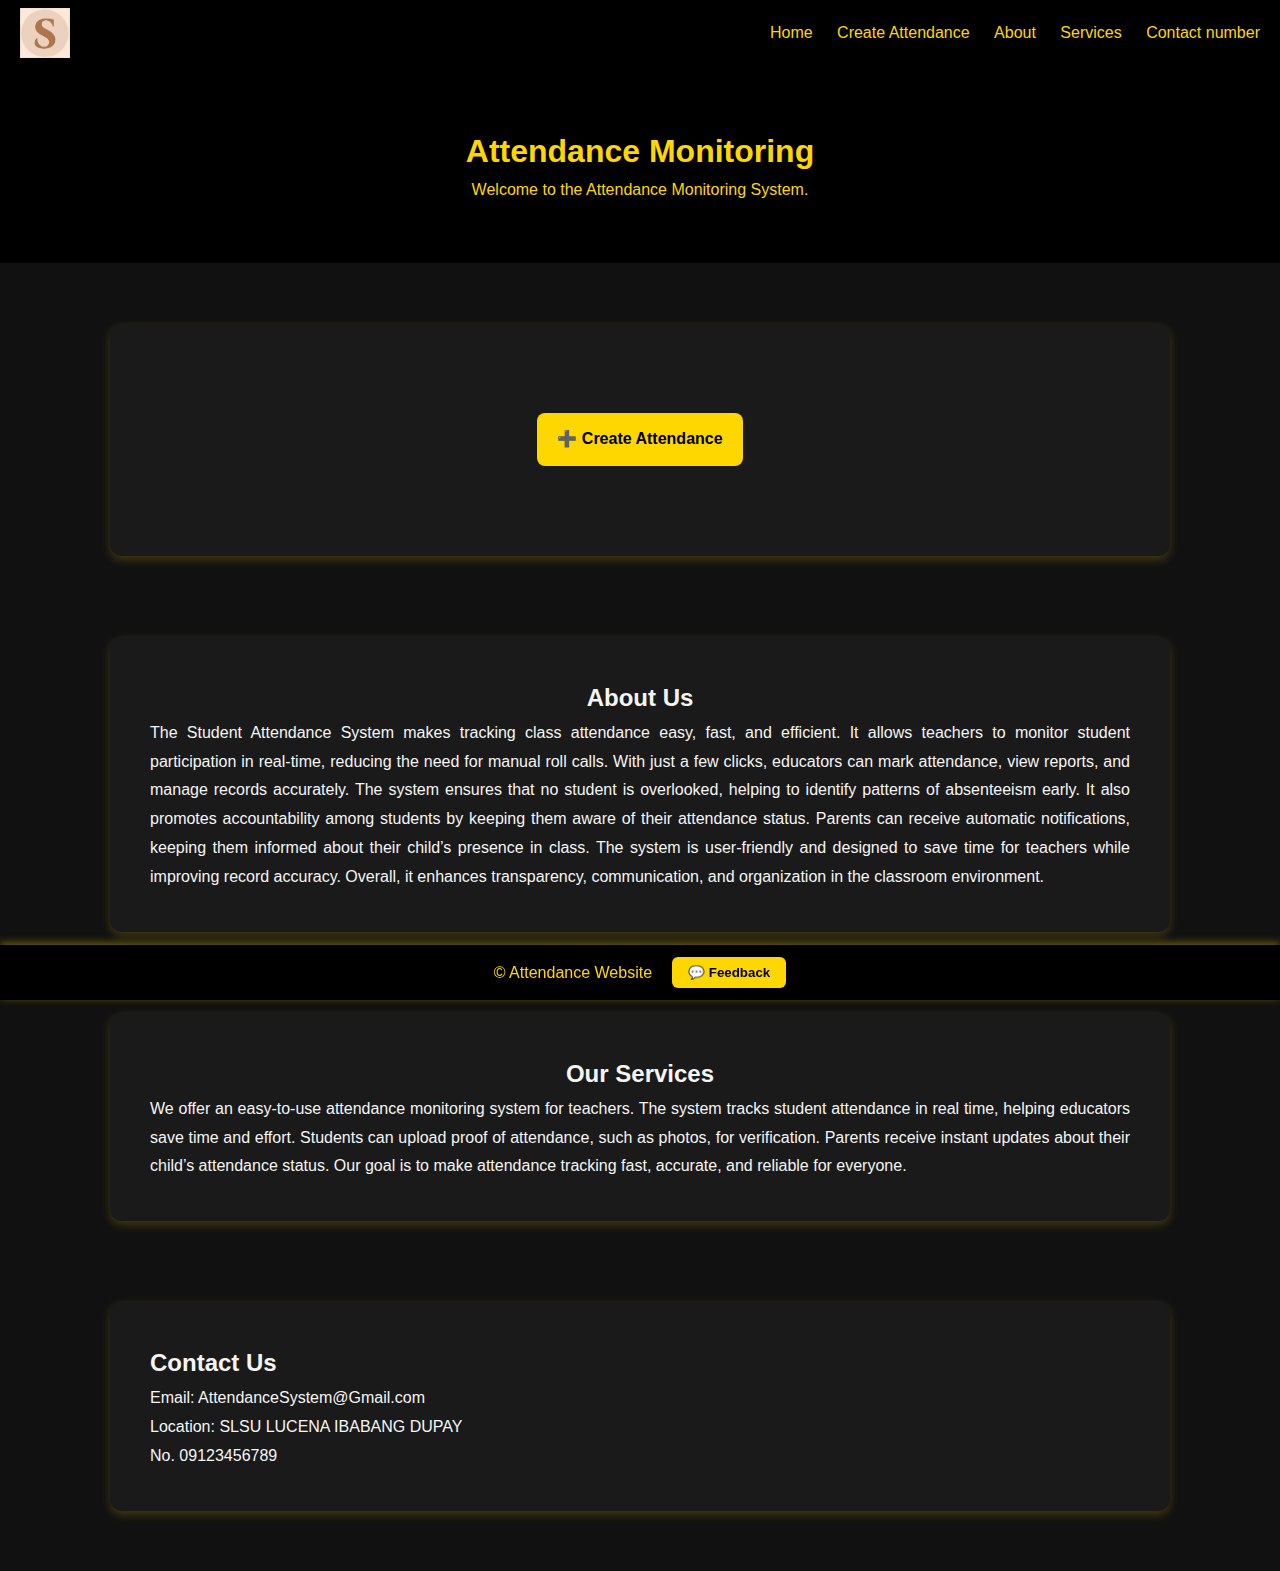
<file: CPT11 PROJECT/index.html>
<!DOCTYPE html>
<html lang="en">
<head>
  <meta charset="UTF-8">
  <meta name="viewport" content="width=device-width, initial-scale=1.0">
  <title>Professor Dashboard - Attendance System</title>
  <link rel="stylesheet" href="style.css">
</head>
<body>
  <header>
    <img src="2.png" alt="School Logo" class="profile-pic">
    <nav class="header-nav">
      <a href="#home">Home</a>
      <a href="#create-attendance">Create Attendance</a>
      <a href="#about">About</a>
      <a href="#services">Services</a>
      <a href="#contact">Contact number</a>
    </nav>
  </header>

  <section id="home" class="title-container">
    <h1 style="text-align: center;">Attendance Monitoring</h1>
    <p style="text-align: center;">Welcome to the Attendance Monitoring System.</p>
  </section>

  <section id="create-attendance" class="content-container">
    <div class="main-content">
      <div class="create-container">
        <a href="create.html" class="create-link" style="align-items: center;">➕ Create Attendance</a>
      </div>
    </div>
  </section>


  <section id="about" class="content-container">
    <div class="main-content">
      <h2 style="text-align: center;">About Us</h2>
      <p>The Student Attendance System makes tracking class attendance easy, fast, and efficient. It allows teachers to monitor student participation in real-time, reducing the need for manual roll calls. With just a few clicks, educators can mark attendance, view reports, and manage records accurately. The system ensures that no student is overlooked, helping to identify patterns of absenteeism early. It also promotes accountability among students by keeping them aware of their attendance status. Parents can receive automatic notifications, keeping them informed about their child’s presence in class. The system is user-friendly and designed to save time for teachers while improving record accuracy. Overall, it enhances transparency, communication, and organization in the classroom environment.</p>
    </div>
  </section>

  <section id="services" class="content-container">
    <div class="main-content">
      <h2 style="text-align: center;">Our Services</h2>
      <p>We offer an easy-to-use attendance monitoring system for teachers. The system tracks student attendance in real time, helping educators save time and effort. Students can upload proof of attendance, such as photos, for verification. Parents receive instant updates about their child’s attendance status. Our goal is to make attendance tracking fast, accurate, and reliable for everyone.</p>
    </div>
  </section>

  <section id="contact" class="content-container">
    <div class="main-content">
      <h2>Contact Us</h2>
      <p>Email: AttendanceSystem@Gmail.com</p>
      <p>Location: SLSU LUCENA IBABANG DUPAY</p>
      <p>No. 09123456789</p>
    </div>
  </section>

  <footer id="footerPopup">
    <p>&copy; Attendance Website</p>
    <a href="feecback.html">
      <button id="feedbackBtn">💬 Feedback</button>
    </a>
  </footer>

  <script src="script.js"></script>
</body>
</html>
</file>
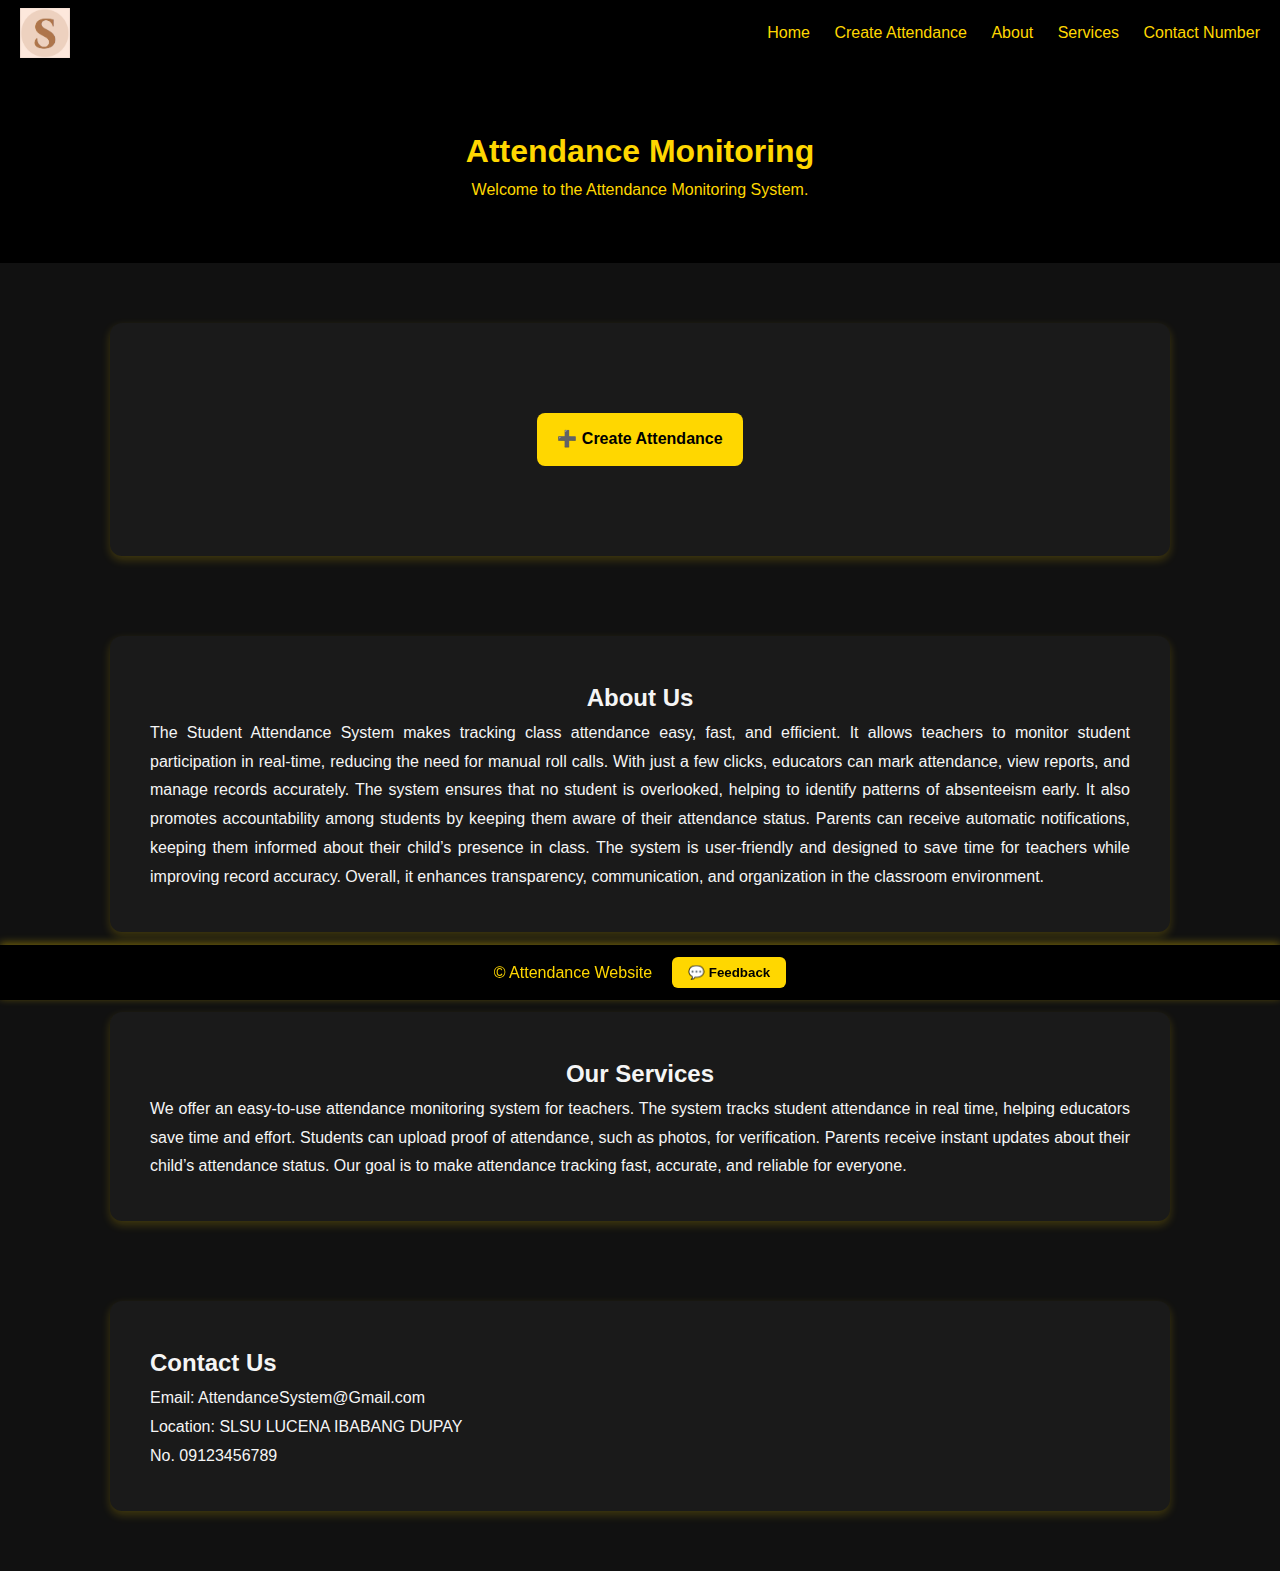
<file: ANGELINE/CPT12-WEBSITE-GROUP-5_CASSTRO_MENDEJA_NAVARRO/CPT11 PROJECT/index.html>
<!DOCTYPE html>
<html lang="en">
<head>
  <meta charset="UTF-8">
  <meta name="viewport" content="width=device-width, initial-scale=1.0">
  <title>Professor Dashboard - Attendance System</title>
  <link rel="stylesheet" href="style.css">
</head>
<body>
  <header>
    <img src="2.png" alt="School Logo" class="profile-pic">
    <nav class="header-nav">
      <a href="#home">Home</a>
      <a href="#create-attendance">Create Attendance</a>
      <a href="#about">About</a>
      <a href="#services">Services</a>
      <a href="#contact">Contact Number</a>
    </nav>
  </header>

  <section id="home" class="title-container">
    <h1 style="text-align: center;">Attendance Monitoring</h1>
    <p style="text-align: center;">Welcome to the Attendance Monitoring System.</p>
  </section>

  <section id="create-attendance" class="content-container">
    <div class="main-content">
      <div class="create-container">
        <a href="create.html" class="create-link" style="align-items: center;">➕ Create Attendance</a>
      </div>
    </div>
  </section>


  <section id="about" class="content-container">
    <div class="main-content">
      <h2 style="text-align: center;">About Us</h2>
      <p>The Student Attendance System makes tracking class attendance easy, fast, and efficient. It allows teachers to monitor student participation in real-time, reducing the need for manual roll calls. With just a few clicks, educators can mark attendance, view reports, and manage records accurately. The system ensures that no student is overlooked, helping to identify patterns of absenteeism early. It also promotes accountability among students by keeping them aware of their attendance status. Parents can receive automatic notifications, keeping them informed about their child’s presence in class. The system is user-friendly and designed to save time for teachers while improving record accuracy. Overall, it enhances transparency, communication, and organization in the classroom environment.</p>
    </div>
  </section>

  <section id="services" class="content-container">
    <div class="main-content">
      <h2 style="text-align: center;">Our Services</h2>
      <p>We offer an easy-to-use attendance monitoring system for teachers. The system tracks student attendance in real time, helping educators save time and effort. Students can upload proof of attendance, such as photos, for verification. Parents receive instant updates about their child’s attendance status. Our goal is to make attendance tracking fast, accurate, and reliable for everyone.</p>
    </div>
  </section>

  <section id="contact" class="content-container">
    <div class="main-content">
      <h2>Contact Us</h2>
      <p>Email: AttendanceSystem@Gmail.com</p>
      <p>Location: SLSU LUCENA IBABANG DUPAY</p>
      <p>No. 09123456789</p>
    </div>
  </section>

  <footer id="footerPopup">
    <p>&copy; Attendance Website</p>
    <a href="feecback.html">
      <button id="feedbackBtn">💬 Feedback</button>
    </a>
  </footer>

  <script src="script.js"></script>
</body>
</html>
</file>
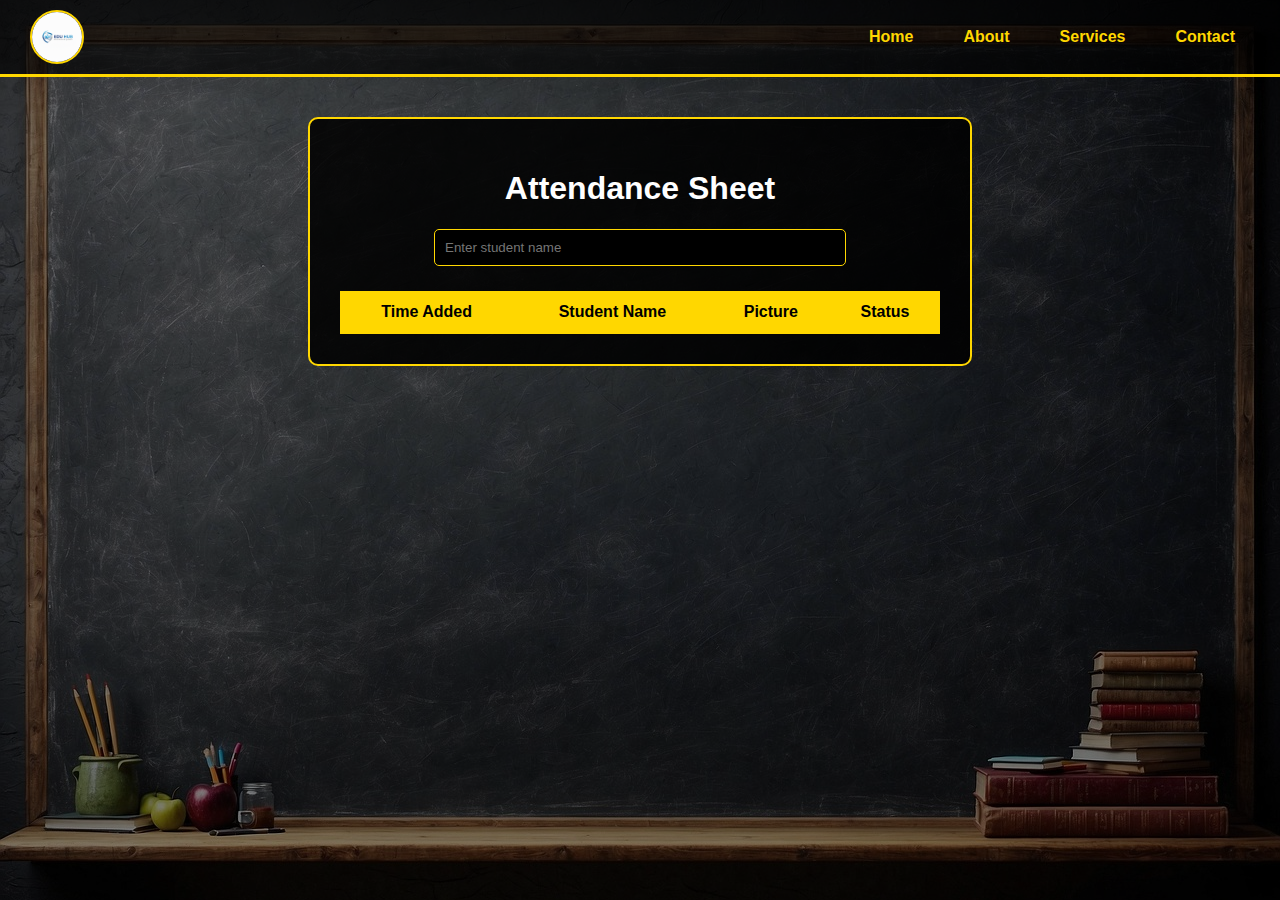
<file: attendance.html>
<!DOCTYPE html>
<html lang="en">

<head>
  <meta charset="UTF-8" />
  <meta name="viewport" content="width=device-width, initial-scale=1.0" />
  <title>Attendance Sheet</title>
  <link rel="icon" href="images/school-logo.png">
  <link rel="stylesheet" href="attendance.css">
</head>

<body>

  <header>
    <img src="images/school-logo.png" alt="School Logo" class="profile-pic" />
    <nav class="header-nav">
      <a href="index.html#home">Home</a>
      <a href="index.html#about">About</a>
      <a href="index.html#services">Services</a>
      <a href="index.html#contact">Contact</a>
    </nav>
  </header>

  <main>
    <div class="container">
      <h1>Attendance Sheet</h1>

      <div class="input-container">
        <input type="text" id="studentName" placeholder="Enter student name" />
        <button id="addBtn">Add Student</button>
      </div>

      <table id="attendanceTable">
        <thead>
          <tr>
            <th>Time Added</th>
            <th>Student Name</th>
            <th>Picture</th>
            <th>Status</th>
          </tr>
        </thead>
        <tbody></tbody>
      </table>
    </div>
  </main>

  <div id="imageModal" style="display:none; position:fixed; z-index:9999; left:0; top:0; width:50%; height:50%; background:rgba(0,0,0,0.9);" onclick="this.style.display='none'">
    <span style="position:absolute; top:20px; right:40px; color:#fff; font-size:40px; font-weight:bold; cursor:pointer;">&times;</span>
    <img id="modalImage" style="margin:auto; display:block; max-width:90%; max-height:90%; position:absolute; top:50%; left:50%; transform:translate(-50%,-50%);" onclick="event.stopPropagation()">
  </div>

  <script>
    document.addEventListener("DOMContentLoaded", () => {
      const addBtn = document.getElementById("addBtn");
      const studentNameInput = document.getElementById("studentName");
      const attendanceTable = document.querySelector("#attendanceTable tbody");

      const userEmail = sessionStorage.getItem('userEmail');
      const userRole = sessionStorage.getItem('role');
      const userName = sessionStorage.getItem('userName');

      const urlParams = new URLSearchParams(window.location.search);
      const sectionName = urlParams.get('section');
      const owner = urlParams.get('owner');

      console.log('User Email:', userEmail);
      console.log('User Role:', userRole);
      console.log('User Name:', userName);
      console.log('Section Owner:', owner);

      const isOwnerTeacher = userRole === 'teacher' && userEmail === owner;

      if (isOwnerTeacher) {
        addBtn.textContent = "Add Student";
      } else if (userRole === 'student') {
        addBtn.textContent = "Add Myself";
        studentNameInput.value = userName; 
      } else {
        addBtn.style.display = 'none';
        addBtn.disabled = true;
      }

      async function loadStudents() {
        try {
          const res = await fetch(`api/students.php?section=${encodeURIComponent(sectionName)}`, { credentials: 'include' });
          const students = await res.json();
          attendanceTable.innerHTML = '';
          students.forEach(student => addStudentRow(student));
        } catch (err) {
          console.error(err);
        }
      }

      loadStudents();

      addBtn.addEventListener("click", async () => {
        const name = studentNameInput.value.trim();
        if (!name) return alert("Enter your name.");

        try {
          const res = await fetch('api/students.php', {
            method: 'POST',
            headers: { 'Content-Type': 'application/json' },
            body: JSON.stringify({ section: sectionName, name }),
            credentials: 'include'
          });
          const newStudent = await res.json();
          if (newStudent.error) return alert(newStudent.error);
          addStudentRow(newStudent);
          if (userRole === 'student') studentNameInput.value = userName; 
          else studentNameInput.value = '';
        } catch (err) {
          console.error(err);
        }
      });

      function addStudentRow(student) {
        const { id, name, image, status, added_at } = student;

        const row = document.createElement("tr");

        const timeCell = document.createElement("td");
        const date = new Date(added_at);
        const formattedDate = `${date.getMonth() + 1}/${date.getDate()}/${date.getFullYear().toString().slice(-2)}`;
        const hours = date.getHours() % 12 || 12;
        const minutes = date.getMinutes().toString().padStart(2, '0');
        const ampm = date.getHours() >= 12 ? 'PM' : 'AM';
        timeCell.textContent = `${formattedDate} ${hours}:${minutes} ${ampm}`;

        const nameCell = document.createElement("td");
        nameCell.textContent = name;

        const pictureCell = document.createElement("td");
        const uploadBtn = document.createElement("button");
        uploadBtn.textContent = "Upload";
        uploadBtn.classList.add("upload-btn");

        const fileInput = document.createElement("input");
        fileInput.type = "file";
        fileInput.accept = "image/*";
        fileInput.style.display = "none";

        const imagePreview = document.createElement("img");
        imagePreview.classList.add("upload-img");
        imagePreview.style.cursor = "pointer";
        if (image) {
          imagePreview.src = image;
          imagePreview.style.display = "block";
          uploadBtn.style.display = "none";
        }
        imagePreview.addEventListener('click', () => {
          if (imagePreview.src) {
            document.getElementById('modalImage').src = imagePreview.src;
            document.getElementById('imageModal').style.display = 'block';
          }
        });

        uploadBtn.addEventListener("click", () => fileInput.click());
        fileInput.addEventListener("change", async () => {
          const file = fileInput.files[0];
          if (!file) return;

          const formData = new FormData();
          formData.append('image', file);
          formData.append('student_id', id);

          try {
            const res = await fetch('api/upload.php', {
              method: 'POST',
              body: formData
            });
            const result = await res.json();
            if (result.error) return alert(result.error);

            imagePreview.src = result.url;
            imagePreview.style.display = "block";
            uploadBtn.style.display = "none";
            imagePreview.style.cursor = "pointer";
          } catch (err) {
            console.error(err);
          }
        });

        pictureCell.append(uploadBtn, fileInput, imagePreview);

        const statusCell = document.createElement("td");
        const presentBtn = document.createElement("button");
        presentBtn.textContent = "Present";
        presentBtn.classList.add("status-btn", "present");

        const absentBtn = document.createElement("button");
        absentBtn.textContent = "Absent";
        absentBtn.classList.add("status-btn", "absent");

        const deleteBtn = document.createElement("button");
        deleteBtn.textContent = "✖";
        deleteBtn.classList.add("delete-btn");

        const statusCircle = document.createElement("div");
        statusCircle.classList.add("status-circle");
        if (status === "Present") statusCircle.style.background = "green";
        if (status === "Absent") statusCircle.style.background = "red";

        if (userRole === 'teacher') {
          presentBtn.addEventListener("click", () => updateStatus("Present"));
          absentBtn.addEventListener("click", () => updateStatus("Absent"));
          deleteBtn.addEventListener("click", async () => {
            if (!confirm(`Delete student "${name}"?`)) return;
            try {
              const res = await fetch('api/students.php', {
                method: 'DELETE',
                headers: { 'Content-Type': 'application/json' },
                body: JSON.stringify({ student_id: id }),
                credentials: 'include'
              });
              const result = await res.json();
              if (result.success) row.remove();
              else alert(result.error || 'Failed to delete student');
            } catch (err) {
              console.error(err);
            }
          });
        } else {
          presentBtn.disabled = true;
          absentBtn.disabled = true;
          presentBtn.style.opacity = 0.5;
          absentBtn.style.opacity = 0.5;
          deleteBtn.style.display = "none";
        }

        async function updateStatus(newStatus) {
          try {
            const res = await fetch('api/students.php', {
              method: 'PUT',
              headers: { 'Content-Type': 'application/json' },
              body: JSON.stringify({ student_id: id, status: newStatus }),
              credentials: 'include'
            });
            const result = await res.json();
            if (result.success) statusCircle.style.background = newStatus === "Present" ? "green" : "red";
            else alert(result.error || 'Failed to update status');
          } catch (err) {
            console.error(err);
          }
        }

        statusCell.classList.add("status-cell");
        statusCell.append(presentBtn, absentBtn, statusCircle, deleteBtn);

        row.append(timeCell, nameCell, pictureCell, statusCell);
        attendanceTable.appendChild(row);
      }
    });
  </script>

</body>

</html>
</file>
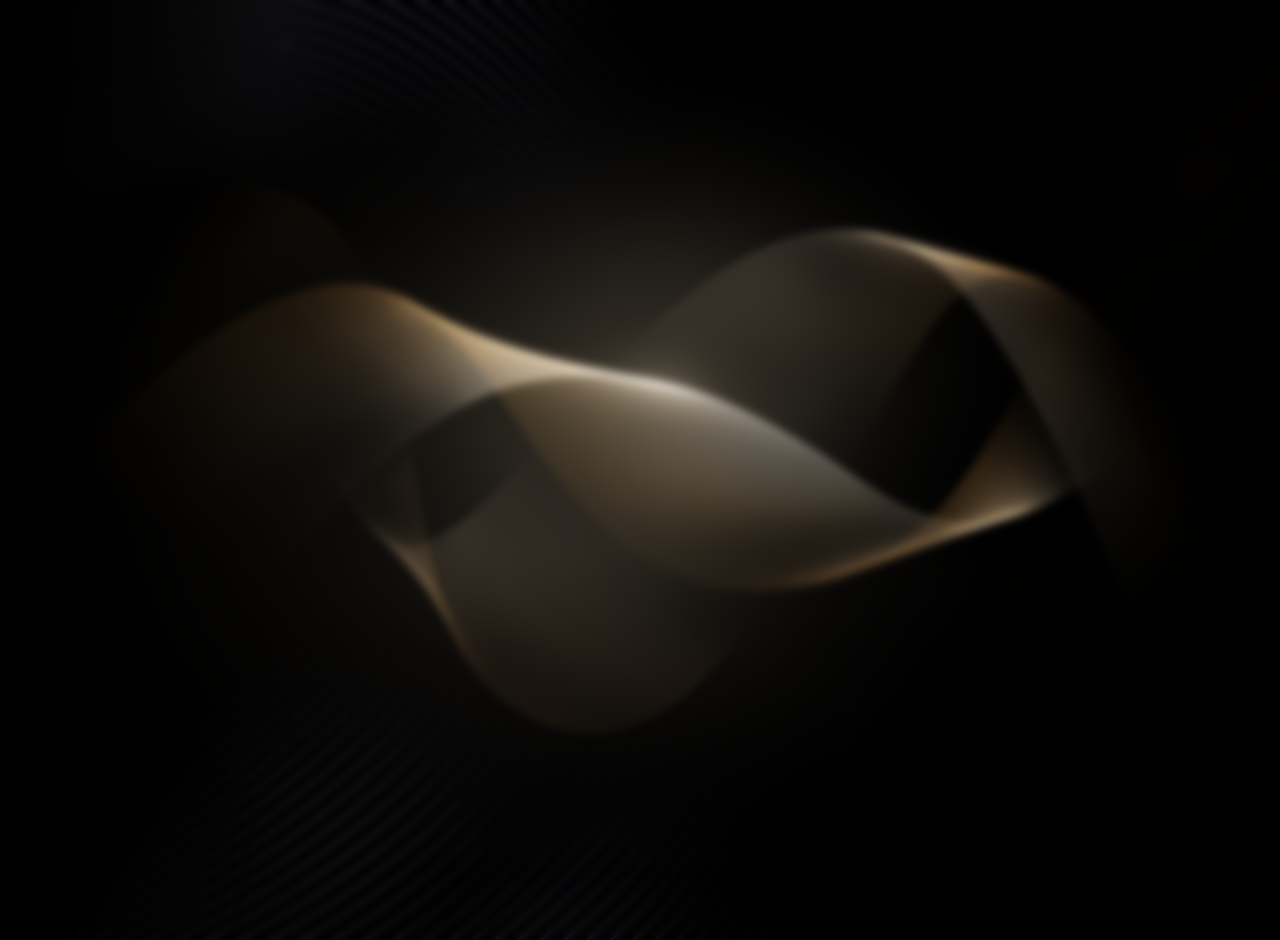
<file: user.html>
<!doctype html>
<html lang="en">

<head>
    <meta charset="utf-8" />
    <meta name="viewport" content="width=device-width,initial-scale=1" />
    <title>User Auth — Login/Register/Forgot</title>
    <link rel="stylesheet" href="user.css" />
</head>

<body>

    <div class="wrap">
        <div class="card" role="main">

            <div class="hero">
                <div class="brand">
                    <div class="logo">
                        <img src="images/school-logo.png" alt="">
                    </div>
                    <div>
                        <div style="font-weight:800">Studen Attendance System</div>
                        <div class="small muted">Easy Attendance for events</div>
                    </div>
                </div>

                <h1>Welcome!</h1>
                <p class="lead">Log in, create an account, or reset your password.</p>
            </div>

            <div class="form-col">
                <div class="tabs">
                    <div class="tab active" id="tab-login">Login</div>
                    <div class="tab" id="tab-register">Create account</div>
                </div>

                <form id="login-form">
                    <label>Email
                        <input type="email" id="login-email" required>
                    </label>

                    <label>Password
                        <div class="password-row">
                            <input type="password" id="login-password" required>
                            <button type="button" class="show-toggle" id="login-toggle">Show</button>
                        </div>
                    </label>

                    <div class="row-space">
                        <button class="btn primary">Log in</button>
                        <button type="button" id="forgot-btn" class="link">Forgot Password?</button>
                    </div>
                </form>

                <form id="register-form" style="display:none">
                    <label>Role
                        <select id="reg-role" required>
                            <option value="">Select role</option>
                            <option value="teacher">Teacher</option>
                            <option value="student">Student</option>
                        </select>
                    </label>
                    <label>Full name
                        <input type="text" id="reg-name" required>
                    </label>

                    <label>Email
                        <input type="email" id="reg-email" required>
                    </label>

                    <label>Password
                        <div class="password-row">
                            <input type="password" id="reg-password" required>
                            <button type="button" class="show-toggle" id="reg-toggle">Show</button>
                        </div>
                        <div class="meter"><i id="pw-meter"></i></div>
                    </label>

                    <label>Confirm Password
                        <input type="password" id="reg-password-confirm" required>
                    </label>

                    <button class="btn primary">Create account</button>
                    <button type="button" id="to-login" class="btn ghost">Back to login</button>
                </form>
            </div>

        </div>
    </div>

    <div class="overlay" id="overlay">
        <div class="modal">
            <h3>Reset password</h3>

            <form id="forgot-form">
                <label>Email
                    <input type="email" id="forgot-email" required>
                </label>

                <div id="forgot-step-2" style="display:none">
                    <label>New password
                        <input type="password" id="forgot-new-password" required>
                    </label>
                    <label>Confirm new password
                        <input type="password" id="forgot-new-confirm" required>
                    </label>
                </div>

                <button type="button" id="close-modal" class="btn ghost">Cancel</button>
                <button class="btn primary">Continue</button>
            </form>
        </div>
    </div>

    <script src="user.js"></script>
</body>

</html>
</file>
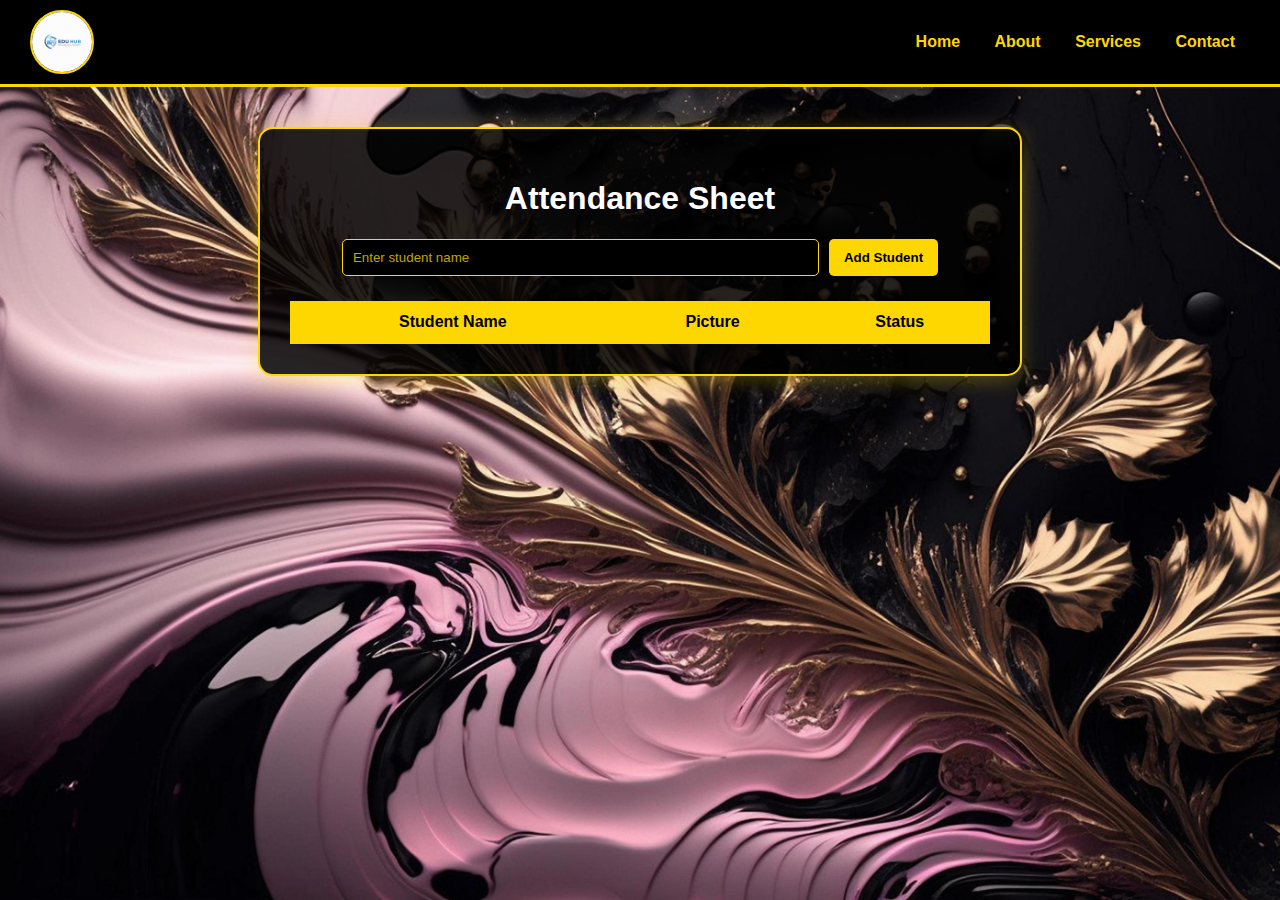
<file: CPT11 PROJECT/attendance.html>
<!DOCTYPE html>
<html lang="en">
<head>
  <meta charset="UTF-8" />
  <meta name="viewport" content="width=device-width, initial-scale=1.0" />
  <title>Attendance Sheet</title>
  <link rel="stylesheet" href="attendance.css" />
</head>
<body>
  <header>
    <img src="12.png" alt="School Logo" class="profile-pic" />
    <nav class="header-nav">
      <a href="index.html#home">Home</a>
      <a href="index.html#about">About</a>
      <a href="index.html#services">Services</a>
      <a href="index.html#contact">Contact</a>
    </nav>
  </header>

  <main>
    <div class="container">
      <h1>Attendance Sheet</h1>

      <div class="input-container">
        <input type="text" id="studentName" placeholder="Enter student name" />
        <button id="addBtn">Add Student</button>
      </div>

      <table id="attendanceTable">
        <thead>
          <tr>
            <th>Student Name</th>
            <th>Picture</th>
            <th>Status</th>
          </tr>
        </thead>
        <tbody>
        </tbody>
      </table>
    </div>
  </main>

  <script src="attendance.js"></script>
</body>
</html>
</file>
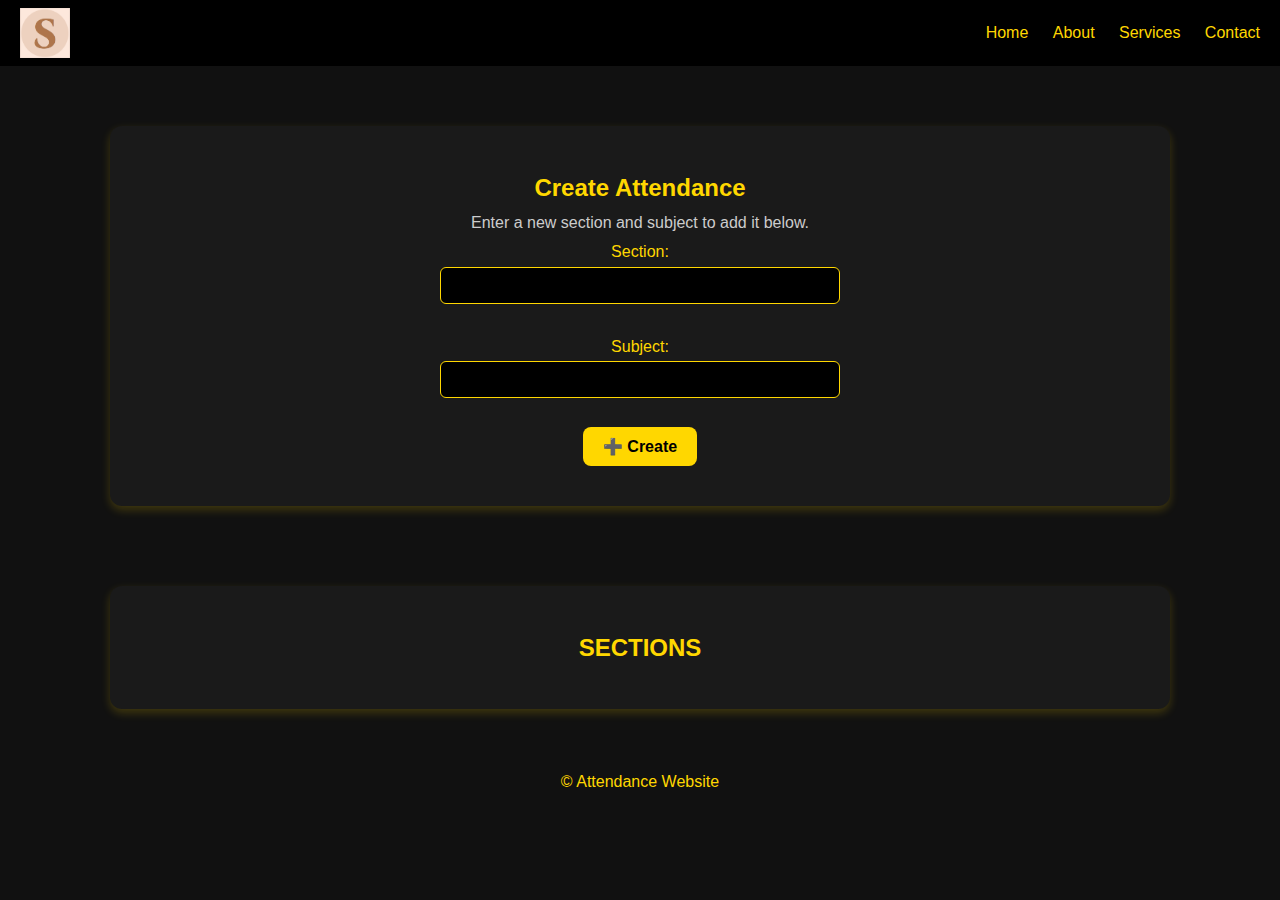
<file: CPT11 PROJECT/create.html>
<!DOCTYPE html>
<html lang="en">
<head>
  <meta charset="UTF-8" />
  <meta name="viewport" content="width=device-width, initial-scale=1.0"/>
  <title>Create Attendance</title>
  <link rel="stylesheet" href="style.css" />
  <link rel="stylesheet" href="create.css" />
</head>
<body>
  <header>
    <img src="2.png" alt="School Logo" class="profile-pic" />
    <nav class="header-nav">
      <a href="index.html#home">Home</a>
      <a href="index.html#about">About</a>
      <a href="index.html#services">Services</a>
      <a href="index.html#contact">Contact</a>
    </nav>
  </header>

  <section id="create-attendance" class="content-container">
    <div class="main-content" style="text-align: center;">
      <h2 style="color: #FFD700;">Create Attendance</h2>
      <p style="color: #ccc;">Enter a new section and subject to add it below.</p>
      <form id="attendance-form">
        <label for="section" style="color: #FFD700;">Section:</label>
        <input type="text" id="section" name="section" required /><br /><br />
        <label for="subject" style="color: #FFD700;">Subject:</label>
        <input type="text" id="subject" name="subject" required /><br /><br />
        <button type="submit" class="create-btn">➕ Create</button>
      </form>
    </div>
  </section>

  <main class="content-container">
    <div class="main-content">
      <h2 style="text-align: center; color: #FFD700;">SECTIONS</h2>
      <div class="section-grid" id="section-grid">
      </div>
    </div>
  </main>

  <footer>
    <p style="text-align: center; color: #FFD700;">&copy; Attendance Website</p>
  </footer>

  <script>
    const form = document.getElementById('attendance-form');
    const sectionGrid = document.getElementById('section-grid');

    form.addEventListener('submit', function (e) {
      e.preventDefault();

      const section = document.getElementById('section').value.trim();
      const subject = document.getElementById('subject').value.trim();

      if (section && subject) {
        const newCard = document.createElement('div');
        newCard.className = 'section-card';
        newCard.innerHTML = `
          <h3>${section}</h3>
          <p>${subject}</p>
          <button>Open Attendance</button>
        `;
        sectionGrid.appendChild(newCard);
        form.reset();
      }
    });
  </script>
</body>
</html>
</file>
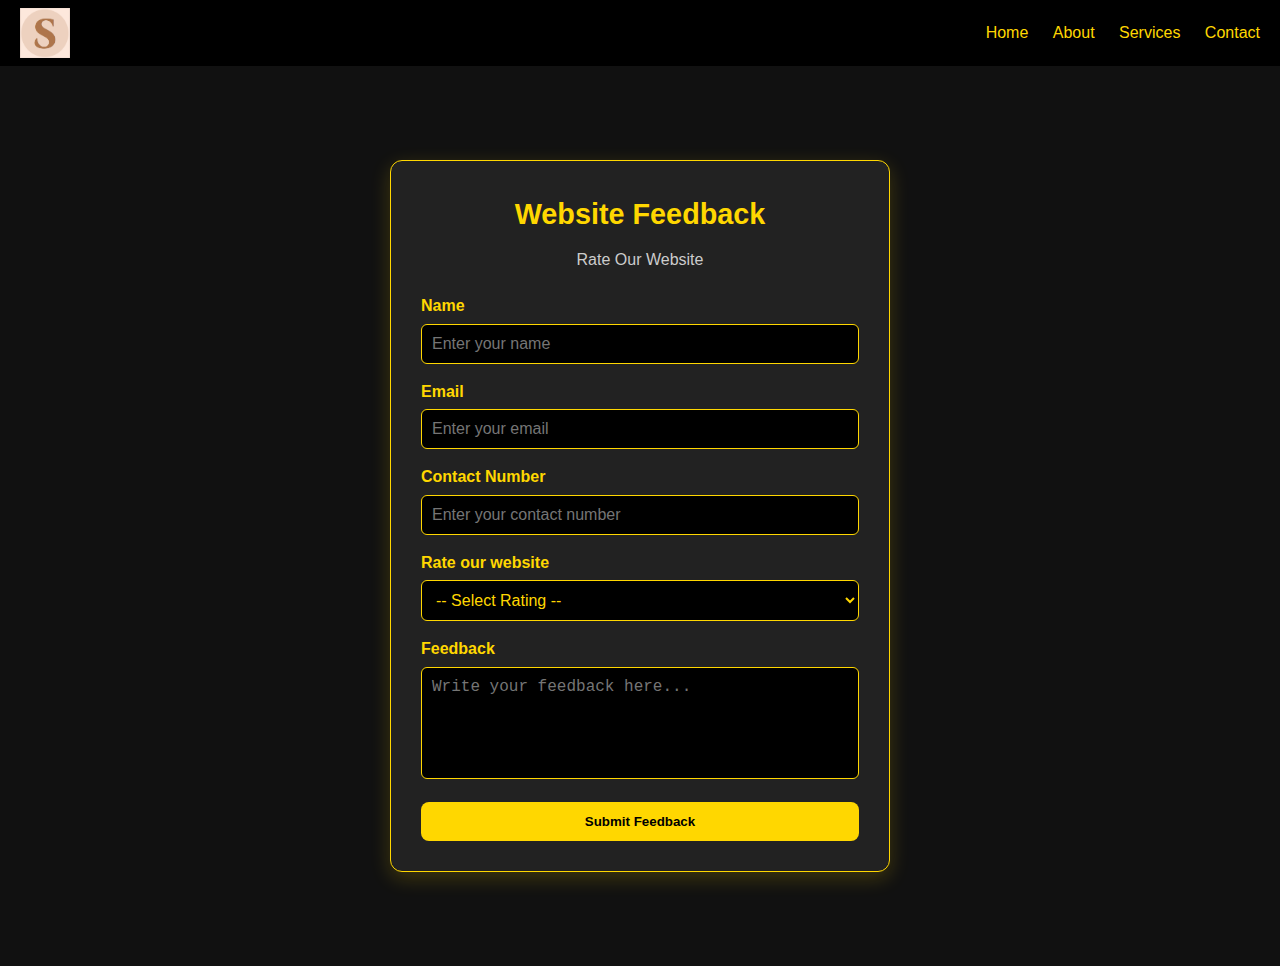
<file: CPT11 PROJECT/feecback.html>
<!DOCTYPE html>
<html lang="en">
<head>
  <meta charset="UTF-8" />
  <meta name="viewport" content="width=device-width, initial-scale=1.0"/>
  <title>Feedback Form</title>
  <link rel="stylesheet" href="feedback.css" />
  <link rel="stylesheet" href="style.css">
</head>
<body>
    <header>
    <img src="2.png" alt="School Logo" class="profile-pic" />
    <nav class="header-nav">
      <a href="index.html#home">Home</a>
      <a href="index.html#about">About</a>
      <a href="index.html#services">Services</a>
      <a href="index.html#contact">Contact</a>
    </nav>
  </header>

  <section class="feedback-section">
    <div class="feedback-container">
      <h2>Website Feedback</h2>
      <p>Rate Our Website</p>

      <form id="feedback-form">
        <label for="name">Name</label>
        <input type="text" id="name" name="name" placeholder="Enter your name" required />

        <label for="email">Email</label>
        <input type="email" id="email" name="email" placeholder="Enter your email" required />

        <label for="phone">Contact Number</label>
        <input type="tel" id="phone" name="phone" placeholder="Enter your contact number" required />

        <label for="rating">Rate our website</label>
        <select id="rating" name="rating" required>
          <option value="">-- Select Rating --</option>
          <option value="5">⭐⭐⭐⭐⭐</option>
          <option value="4">⭐⭐⭐⭐</option>
          <option value="3">⭐⭐⭐</option>
          <option value="2">⭐⭐</option>
          <option value="1">⭐</option>
        </select>

        <label for="message">Feedback</label>
        <textarea id="message" name="message" rows="5" placeholder="Write your feedback here..." required></textarea>

        <button type="submit" class="feedback-btn">Submit Feedback</button>
      </form>
    </div>
  </section>
</body>
</html>
</file>
<file: CPT11 PROJECT/style.css>
* {
  margin: 0;
  padding: 0;
  box-sizing: border-box;
}

body {
  font-family: "Segoe UI", Tahoma, Geneva, Verdana, sans-serif;
  line-height: 1.6;
  color: #f5f5f5;
  background: #111;
}

header {
  display: flex;
  justify-content: space-between;
  align-items: center;
  padding: 8px 20px;
  background: #000;
  color: #FFD700;
  position: sticky;
  top: 0;
  z-index: 1000;
  transition: transform 0.3s ease-in-out;
}

header img.profile-pic {
  height: 50px;
}

.header-nav a {
  margin-left: 20px;
  color: #FFD700;
  text-decoration: none;
  font-weight: 500;
  transition: color 0.3s;
}

.header-nav a:hover {
  color: #fff;
}

.title-container {
  text-align: center;
  padding: 60px 20px;
  background: #000;
  color: #FFD700;
}

.content-container {
  max-width: 1100px;
  margin: 40px auto;
  padding: 20px;
  width: 100%;
}

.main-content {
  background: #1a1a1a;
  padding: 40px;
  border-radius: 12px;
  box-shadow: 0 4px 10px rgba(255, 215, 0, 0.2);
  overflow-wrap: break-word;
  word-break: break-word;
  line-height: 1.8;
  text-align: justify;
}

.section-title {
  font-size: 1.8rem;
  margin-bottom: 20px;
  padding-left: 10px;
  border-left: 5px solid #FFD700;
  color: #FFD700;
}

#footerPopup {
  position: fixed;
  bottom: -100px;
  left: 0;
  width: 100%;
  background: #000;
  color: #FFD700;
  display: flex;
  justify-content: center;
  align-items: center;
  gap: 20px;
  padding: 12px 20px;
  transition: bottom 0.3s ease-in-out;
  z-index: 1000;
  box-shadow: 0 -2px 8px rgba(255, 215, 0, 0.4);
}

#footerPopup p {
  margin: 0;
  font-weight: 500;
}

#feedbackBtn {
  background: #FFD700;
  border: none;
  padding: 8px 16px;
  border-radius: 6px;
  cursor: pointer;
  color: #000;
  font-weight: bold;
  transition: all 0.3s ease;
}

#feedbackBtn:hover {
  background: #000;
  color: #FFD700;
  border: 1px solid #FFD700;
}

@media (max-width: 768px) {
  header {
    flex-direction: column;
    align-items: flex-start;
  }

  .header-nav {
    margin-top: 10px;
  }

  .header-nav a {
    margin: 0 10px 10px 0;
  }
}

html {
  scroll-behavior: smooth;
  scroll-padding-top: 80px;
}

.create-container {
  display: flex;
  justify-content: center;
  align-items: center;
  margin: 20px auto;
  padding: 30px;
  max-width: 400px;
  text-align: center;
}

.create-link {
  display: inline-block;
  padding: 12px 20px;
  background: #FFD700;
  color: #000;
  font-size: 1rem;
  font-weight: bold;
  text-decoration: none;
  border-radius: 8px;
  transition: background 0.3s, color 0.3s;
}

.create-link:hover {
  background: #000;
  color: #FFD700;
  border: 1px solid #FFD700;
}
</file>
<file: ANGELINE/CPT12-WEBSITE-GROUP-5_CASSTRO_MENDEJA_NAVARRO/CPT11 PROJECT/style.css>
* {
  margin: 0;
  padding: 0;
  box-sizing: border-box;
}

body {
  font-family: "Segoe UI", Tahoma, Geneva, Verdana, sans-serif;
  line-height: 1.6;
  color: #f5f5f5;
  background: #111;
}

header {
  display: flex;
  justify-content: space-between;
  align-items: center;
  padding: 8px 20px;
  background: #000;
  color: #FFD700;
  position: sticky;
  top: 0;
  z-index: 1000;
  transition: transform 0.3s ease-in-out;
}

header img.profile-pic {
  height: 50px;
}

.header-nav a {
  margin-left: 20px;
  color: #FFD700;
  text-decoration: none;
  font-weight: 500;
  transition: color 0.3s;
}

.header-nav a:hover {
  color: #fff;
}

.title-container {
  text-align: center;
  padding: 60px 20px;
  background: #000;
  color: #FFD700;
}

.content-container {
  max-width: 1100px;
  margin: 40px auto;
  padding: 20px;
  width: 100%;
}

.main-content {
  background: #1a1a1a;
  padding: 40px;
  border-radius: 12px;
  box-shadow: 0 4px 10px rgba(255, 215, 0, 0.2);
  overflow-wrap: break-word;
  word-break: break-word;
  line-height: 1.8;
  text-align: justify;
}

.section-title {
  font-size: 1.8rem;
  margin-bottom: 20px;
  padding-left: 10px;
  border-left: 5px solid #FFD700;
  color: #FFD700;
}

#footerPopup {
  position: fixed;
  bottom: -100px;
  left: 0;
  width: 100%;
  background: #000;
  color: #FFD700;
  display: flex;
  justify-content: center;
  align-items: center;
  gap: 20px;
  padding: 12px 20px;
  transition: bottom 0.3s ease-in-out;
  z-index: 1000;
  box-shadow: 0 -2px 8px rgba(255, 215, 0, 0.4);
}

#footerPopup p {
  margin: 0;
  font-weight: 500;
}

#feedbackBtn {
  background: #FFD700;
  border: none;
  padding: 8px 16px;
  border-radius: 6px;
  cursor: pointer;
  color: #000;
  font-weight: bold;
  transition: all 0.3s ease;
}

#feedbackBtn:hover {
  background: #000;
  color: #FFD700;
  border: 1px solid #FFD700;
}

@media (max-width: 768px) {
  header {
    flex-direction: column;
    align-items: flex-start;
  }

  .header-nav {
    margin-top: 10px;
  }

  .header-nav a {
    margin: 0 10px 10px 0;
  }
}

html {
  scroll-behavior: smooth;
  scroll-padding-top: 80px;
}

.create-container {
  display: flex;
  justify-content: center;
  align-items: center;
  margin: 20px auto;
  padding: 30px;
  max-width: 400px;
  text-align: center;
}

.create-link {
  display: inline-block;
  padding: 12px 20px;
  background: #FFD700;
  color: #000;
  font-size: 1rem;
  font-weight: bold;
  text-decoration: none;
  border-radius: 8px;
  transition: background 0.3s, color 0.3s;
}

.create-link:hover {
  background: #000;
  color: #FFD700;
  border: 1px solid #FFD700;
}
</file>
<file: attendance.css>
body {
      font-family: Arial, sans-serif;
      margin: 0;
      padding: 0;
      background-image: url("images/2.jpg");
      background-size: cover;
      background-repeat: no-repeat;
      background-position: center;
      background-attachment: fixed;
      color: white;
      display: flex;
      flex-direction: column;
      min-height: 100vh;
      overflow-y: auto;
      position: relative;
    }
    
    body::after {
      content: "";
      position: absolute;
      top: 0;
      left: 0;
      width: 100%;
      height: 100%;
      background: rgba(0, 0, 0, 0.5);
      z-index: 0;
    }

    header,
    main,
    .container {
      position: relative;
      z-index: 1;
    }

    header {
      display: flex;
      align-items: center;
      padding: 10px 30px;
      border-bottom: 3px solid gold;
    }

    .profile-pic {
      width: 50px;
      height: 50px;
      border-radius: 50%;
      border: 2px solid gold;
    }

    .header-nav a {
      color: gold;
      text-decoration: none;
      margin: 0 15px;
      font-weight: bold;
    }

    .header-nav {
      display: flex;
      gap: 20px;
      justify-content: flex-end;
      align-items: center;
      margin-left: auto;
    }

    .header-nav a {
      color: gold;
      text-decoration: none;
      margin: 0 15px;
      font-weight: bold;
    }

    header {
      background-color: rgba(0, 0, 0, 0.659);
    }

    .status-cell {
      display: flex;
      align-items: center;
      justify-content: center;
      gap: 8px;
    }

    .status-circle {
      width: 18px;
      height: 18px;
      border-radius: 50%;
      border: 2px solid #555;
      display: inline-block;
      margin: 0;
    }

    .header-nav a:hover {
      color: white;
    }

    main {
      flex: 1;
      display: flex;
      justify-content: center;
      align-items: flex-start;
      padding: 40px 0;
    }

    .container {
      background-color: rgba(0, 0, 0, 0.85);
      padding: 30px;
      border-radius: 10px;
      min-width: 600px;
      text-align: center;
      border: 2px solid gold;
    }

    .input-container {
      display: flex;
      justify-content: center;
      gap: 10px;
      margin-bottom: 25px;
    }

    #studentName {
      padding: 10px;
      width: 65%;
      border: 1px solid gold;
      border-radius: 5px;
      background-color: black;
      color: #c2a400;
    }

    #addBtn,
    .upload-btn,
    .status-btn {
      border: none;
      border-radius: 5px;
      padding: 6px 10px;
      cursor: pointer;
      font-weight: bold;
      transition: 0.3s;
    }

    #addBtn,
    .upload-btn {
      background-color: gold;
      color: black;
    }

    #addBtn:hover,
    .upload-btn:hover {
      background-color: #e6c200;
      transform: scale(1.05);
    }

    .upload-img {
      width: 25px;
      height: 25px;
      object-fit: cover;
      border-radius: 50%;
      border: 2px solid gold;
      display: none;
      margin: auto;
    }

    .present {
      background-color: #4caf50;
      color: white;
    }

    .absent {
      background-color: #f44336;
      color: white;
    }

    .delete-btn {
      background: none;
      border: none;
      color: red;
      font-size: 18px;
      cursor: pointer;
    }

    table {
      width: 100%;
      border-collapse: collapse;
      text-align: center;
      color: white;
    }

    th,
    td {
      padding: 12px;
      border-bottom: 1px solid gold;
    }

    th {
      background-color: gold;
      color: black;
    }

    td {
      background-color: rgba(0, 0, 0, 0.6);
    }

    .status-circle {
      width: 18px;
      height: 18px;
      border-radius: 50%;
      border: 2px solid #555;
      display: inline-block;
      margin-left: 10px;
    }
</file>
<file: user.css>
body {
  margin: 0;
  font-family: Poppins, sans-serif;
  background: url("images/W.png") no-repeat center center fixed;
  background-size: cover;
  color: #fff;
  backdrop-filter: blur(4px);
}

.wrap {
  min-height: 100vh;
  display: flex;
  justify-content: center;
  align-items: center;
  padding: 20px;
}

.card {
  width: 100%;
  max-width: 950px;
  display: grid;
  grid-template-columns: 1fr 380px;
  border-radius: 18px;
  overflow: hidden;
  background: linear-gradient(135deg, #0b0b0f 0%, #1a1a27 60%);
  box-shadow: 0 0 25px rgba(255, 215, 0, 0.25);
  opacity: 0;
  transform: translateY(20px);
  animation: fadeInUp 1.8s forwards;
}

.hero {
  padding: 60px 50px;
  display: flex;
  flex-direction: column;
  justify-content: center;
}

.hero h1 {
  font-size: 45px;
  font-weight: 800;
  margin-bottom: 12px;
  text-transform: uppercase;
  color: #FFD700;
}

.hero p {
  font-size: 14px;
  color: #e2e2e2;
  max-width: 330px;
}

.hero .brand {
  display: flex;
  align-items: center;
  gap: 12px;
  margin-bottom: 25px;
}

.logo {
  width: 75px;
  height: 75px;
}

.logo img {
  width: 100%;
  height: 100%;
  object-fit: cover;
  animation: float 3s ease-in-out infinite;
}

.form-col {
  background: #0d0d12;
  padding: 40px;
  border-left: 2px solid rgba(255, 215, 0, 0.25);
}

.tabs {
  display: flex;
  gap: 20px;
  margin-bottom: 25px;
}

.tab {
  cursor: pointer;
  padding-bottom: 10px;
  font-weight: bold;
  color: #b5b5b5;
  border-bottom: 2px solid transparent;
  transition: color 0.3s, border-bottom 0.3s;
}

.tab.active {
  color: #FFD700;
  border-bottom: 2px solid #FFD700;
}

label {
  display: flex;
  flex-direction: column;
  font-weight: 600;
  font-size: 14px;
  margin-bottom: 18px;
  color: #e8e8e8;
}

input {
  width: 100%;
  padding: 12px;
  margin-top: 6px;
  border-radius: 8px;
  border: none;
  outline: none;
  background: #1a1a27;
  color: #fff;
  border-bottom: 2px solid #333;
  transition: border-bottom 0.3s;
}

input:focus {
  border-bottom: 2px solid #FFD700;
}

.password-row {
  position: relative;
  display: flex;
  align-items: center;
}

.password-row input {
  padding-right: 80px;
}

.show-toggle {
  position: absolute;
  right: 10px;
  padding: 6px 12px;
  background: #19191f;
  color: #FFD700;
  border-radius: 5px;
  border: 1px solid #FFD700;
  cursor: pointer;
  font-size: 12px;
}

.btn {
  padding: 12px;
  border-radius: 25px;
  border: none;
  cursor: pointer;
  margin-top: 12px;
  transition: transform 0.2s ease, box-shadow 0.2s ease;
}

.btn:hover {
  transform: scale(1.1);
}

.btn.primary {
  background: linear-gradient(to right, #FFD700, #b89600);
  font-weight: bold;
  color: #0b0b0f;
  box-shadow: 0 0 15px rgba(255, 215, 0, 0.45);
}

.btn.ghost {
  background: transparent;
  border: 1px solid #FFD700;
  color: #FFD700;
}

.link {
  background: none;
  border: none;
  color: #FFD700;
  cursor: pointer;
  text-decoration: underline;
}

.row-space {
  display: flex;
  justify-content: space-between;
  margin-top: 10px;
}

.meter {
  margin-top: 5px;
  height: 6px;
  width: 100%;
  background: #1e1e1e;
  border-radius: 6px;
  overflow: hidden;
}

.meter i {
  display: block;
  height: 100%;
  width: 0%;
  background: #FFD700;
  transition: width 0.3s ease;
}

.overlay {
  position: fixed;
  inset: 0;
  display: none;
  justify-content: center;
  align-items: center;
  backdrop-filter: blur(6px);
  background: rgba(0, 0, 0, 0.6);
}

.modal {
  background: #12121c;
  padding: 25px;
  border-radius: 12px;
  width: 90%;
  max-width: 380px;
  border: 2px solid #FFD700;
}

@keyframes fadeInUp {
  to {
    opacity: 1;
    transform: translateY(0);
  }
}

@keyframes float {
  0%, 100% { transform: translateY(0); }
  50% { transform: translateY(-8px); }
}
</file>
<file: CPT11 PROJECT/attendance.css>
body {
  font-family: Arial, sans-serif;
  margin: 0;
  padding: 0;
  background-image: url("1.jpg");
  background-size: cover;
  background-repeat: no-repeat;
  background-position: center;
  background-attachment: fixed;
  color: white;
  display: flex;
  flex-direction: column;
  min-height: 100vh;
  overflow-y: auto;
}

header {
  display: flex;
  align-items: center;
  justify-content: space-between;
  background-color: black;
  color: gold;
  padding: 10px 30px;
  border-bottom: 3px solid gold;
  flex-shrink: 0;
}

.profile-pic {
  width: 60px;
  height: 60px;
  border-radius: 50%;
  border: 2px solid gold;
}

.header-nav a {
  color: gold;
  text-decoration: none;
  margin: 0 15px;
  font-weight: bold;
  transition: color 0.3s;
}

.header-nav a:hover {
  color: white;
}

main {
  flex: 1;
  display: flex;
  justify-content: center;
  align-items: flex-start;
  padding: 40px 0;
}

.container {
  background-color: rgba(0, 0, 0, 0.85);
  padding: 30px;
  border-radius: 15px;
  box-shadow: 0 4px 20px rgba(255, 215, 0, 0.3);
  width: 700px;
  text-align: center;
  border: 2px solid gold;
  margin-bottom: 40px;
}

.input-container {
  display: flex;
  justify-content: center;
  gap: 10px;
  margin-bottom: 25px;
}

#studentName {
  padding: 10px;
  width: 65%;
  border: 1px solid gold;
  border-radius: 5px;
  background-color: black;
  color: gold;
}

#studentName::placeholder {
  color: #c2a400;
}

#addBtn {
  padding: 10px 15px;
  background-color: gold;
  color: black;
  border: none;
  border-radius: 5px;
  cursor: pointer;
  font-weight: bold;
  transition: 0.3s;
}

#addBtn:hover {
  background-color: #e6c200;
  transform: scale(1.05);
}

table {
  width: 100%;
  border-collapse: collapse;
  text-align: center;
  color: white;
}

th, td {
  padding: 12px;
  border-bottom: 1px solid gold;
  vertical-align: middle;
}

th {
  background-color: gold;
  color: black;
}

td {
  background-color: rgba(0, 0, 0, 0.6);
}

.upload-btn {
  background-color: gold;
  color: black;
  border: none;
  border-radius: 5px;
  padding: 6px 10px;
  cursor: pointer;
  font-weight: bold;
  transition: 0.3s;
}

.upload-btn:hover {
  background-color: #e6c200;
  transform: scale(1.05);
}

.upload-img {
  width: 60px;
  height: 60px;
  object-fit: cover;
  border-radius: 50%;
  border: 2px solid gold;
  display: block;
  margin: auto;
  box-shadow: 0 0 10px gold;
}

.status-btn {
  padding: 6px 10px;
  border: none;
  border-radius: 5px;
  cursor: pointer;
  font-size: 14px;
  font-weight: bold;
  margin: 2px;
  transition: 0.3s;
}

.present {
  background-color: #4caf50;
  color: white;
}

.absent {
  background-color: #f44336;
  color: white;
}

.present:hover {
  background-color: #45a049;
  transform: scale(1.05);
}

.absent:hover {
  background-color: #e53935;
  transform: scale(1.05);
}

.delete-btn {
  background: none;
  border: none;
  color: red;
  font-size: 18px;
  cursor: pointer;
  margin-left: 10px;
  transition: 0.2s;
}

.delete-btn:hover {
  color: #ff6666;
  transform: scale(1.2);
}
</file>
<file: CPT11 PROJECT/create.css>
.section-grid {
  display: grid;
  grid-template-columns: repeat(auto-fit, minmax(250px, 1fr));
  gap: 20px;
}

.section-card {
  background: #222;
  padding: 20px;
  border-radius: 10px;
  text-align: center;
  border: 1px solid #FFD700;
  transition: transform 0.2s, box-shadow 0.2s;
}

.section-card h3 {
  margin-bottom: 10px;
  color: #FFD700;
}

.section-card p {
  color: #ddd;
}

.section-card button {
  margin-top: 10px;
  padding: 10px 16px;
  border: none;
  border-radius: 8px;
  background: #FFD700;
  color: #000;
  font-weight: bold;
  cursor: pointer;
  transition: background 0.3s, color 0.3s;
}

.section-card button:hover {
  background: #000;
  color: #FFD700;
  border: 1px solid #FFD700;
}

.section-card:hover {
  transform: translateY(-5px);
  box-shadow: 0 6px 15px rgba(255, 215, 0, 0.3);
}

.create-btn {
  background: #FFD700;
  color: #000;
  padding: 10px 20px;
  border: none;
  border-radius: 8px;
  font-size: 1rem;
  font-weight: bold;
  cursor: pointer;
  transition: background 0.3s, color 0.3s;
}

.create-btn:hover {
  background: #000;
  color: #FFD700;
  border: 1px solid #FFD700;
}

input[type="text"] {
  background: #000;
  color: #FFD700;
  border: 1px solid #FFD700;
  padding: 10px;
  border-radius: 6px;
  width: 100%;
}

#attendance-form {
  max-width: 400px;
  margin: 0 auto;
  text-align: center;
}

#attendance-form input[type="text"] {
  width: 100%;
  max-width: 100%;
  box-sizing: border-box;
  text-align: center;
}
</file>
<file: CPT11 PROJECT/feedback.css>
body {
  font-family: "Segoe UI", Tahoma, Geneva, Verdana, sans-serif;
  background: #111;
  color: #FFD700;
  margin: 0;
  padding: 0;
}

.feedback-section {
  display: flex;
  justify-content: center;
  align-items: center;
  min-height: 100vh;
  padding: 20px;
}

.feedback-container {
  background: #222;
  padding: 30px;
  border-radius: 12px;
  max-width: 500px;
  width: 100%;
  border: 1px solid #FFD700;
  box-shadow: 0 6px 20px rgba(255, 215, 0, 0.2);
  text-align: center;
}

.feedback-container h2 {
  margin-bottom: 10px;
  font-size: 1.8rem;
  color: #FFD700;
}

.feedback-container p {
  margin-bottom: 20px;
  color: #ccc;
}

.feedback-container label {
  display: block;
  text-align: left;
  margin-bottom: 5px;
  font-weight: bold;
  color: #FFD700;
}

.feedback-container input,
.feedback-container textarea,
.feedback-container select {
  width: 100%;
  padding: 10px;
  margin-bottom: 15px;
  border-radius: 6px;
  border: 1px solid #FFD700;
  background: #000;
  color: #FFD700;
  box-sizing: border-box;
  font-size: 1rem;
}

.feedback-container textarea {
  resize: none;
}

.feedback-btn {
  background: #FFD700;
  color: #000;
  font-weight: bold;
  padding: 12px 20px;
  border: none;
  border-radius: 8px;
  cursor: pointer;
  transition: 0.3s;
  width: 100%;
}

.feedback-btn:hover {
  background: #000;
  color: #FFD700;
  border: 1px solid #FFD700;
}

.rating-container {
  background: #111;
  border: 1px solid #FFD700;
  padding: 15px;
  border-radius: 8px;
  margin-bottom: 20px;
  text-align: left;
  box-shadow: 0 4px 12px rgba(255, 215, 0, 0.2);
}

.rating-container label {
  display: block;
  margin-bottom: 8px;
  font-weight: bold;
  color: #FFD700;
}

.rating-container select {
  width: 100%;
  padding: 10px;
  border-radius: 6px;
  border: 1px solid #FFD700;
  background: #000;
  color: #FFD700;
  font-size: 1rem;
  cursor: pointer;
}

.feedback-section {
  display: flex;
  justify-content: center;
  align-items: center;
  min-height: 100vh;
  padding: 20px;
  padding-bottom: 20px; /* Add this line or increase as needed */
}
</file>
